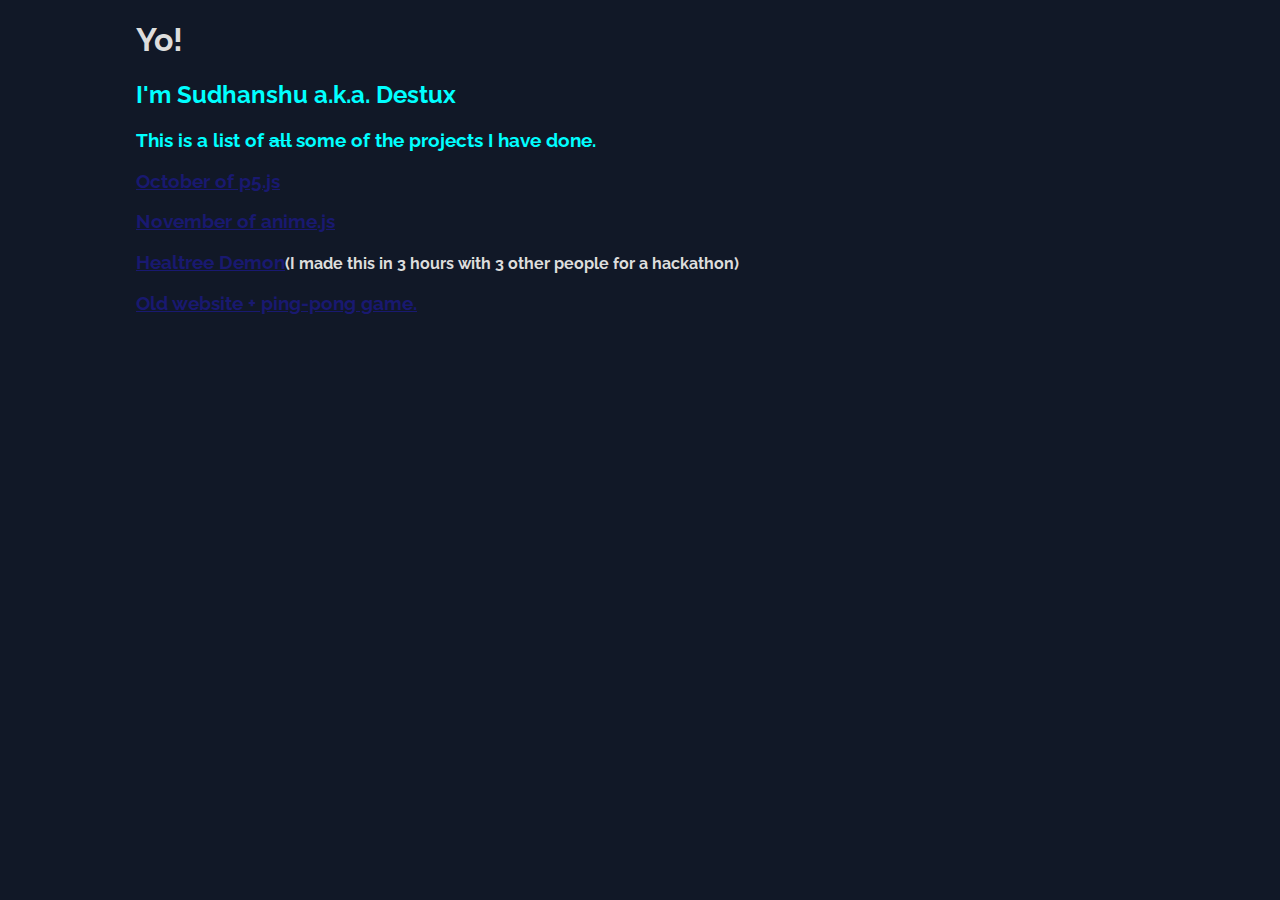
<file: index.html>
<!DOCTYPE html>
<html>
<head>
	<meta charset="utf-8">
	<meta name = "author" content = "Destux a.k.a. Sudhanshu">
	<meta name="viewport" content="width=device-width, initial-scale=1.0">
	<link rel="stylesheet" type="text/css" href="css/19-20.css">
	<link rel="preconnect" href="https://fonts.googleapis.com">
	<link rel="preconnect" href="https://fonts.gstatic.com" crossorigin>
	<link href="https://fonts.googleapis.com/css2?family=Raleway:ital,wght@1,500&display=swap" rel="stylesheet">
	<title>✨Project Showcase✨</title>
</head>
<body>
	<h1>Yo!</h1>
	<h2 class="highlight">I'm Sudhanshu a.k.a. Destux</h2>
	<h3 class="highlight">This is a list of <s>all</s> some of the projects I have done. </h3>
	<h3><a href="october-of-p5/october.html">October of p5.js</a></h3>
	<h3><a href="november-of-anime/november.html">November of anime.js</a></h3>
	<h3><a href="https://destux.github.io/healtree-demon/">Healtree Demon</a><small>(I made this in 3 hours with 3 other people for a hackathon)</small></h3>
	<h3><a href="https://sudhanshu.glitch.me/index.html">Old website + ping-pong game.</a></h3>
</body>
</html>
</file>
<file: css/19-20.css>
html {
	background-color: #111827;
	color: #dddddd;
}

body {
	padding-left: 10%;
	padding-right: 10%;
	font-family: 'Raleway', sans-serif;
}

.highlight {
	color: cyan;
}

a {
	color: midnightblue;
}
</file>
